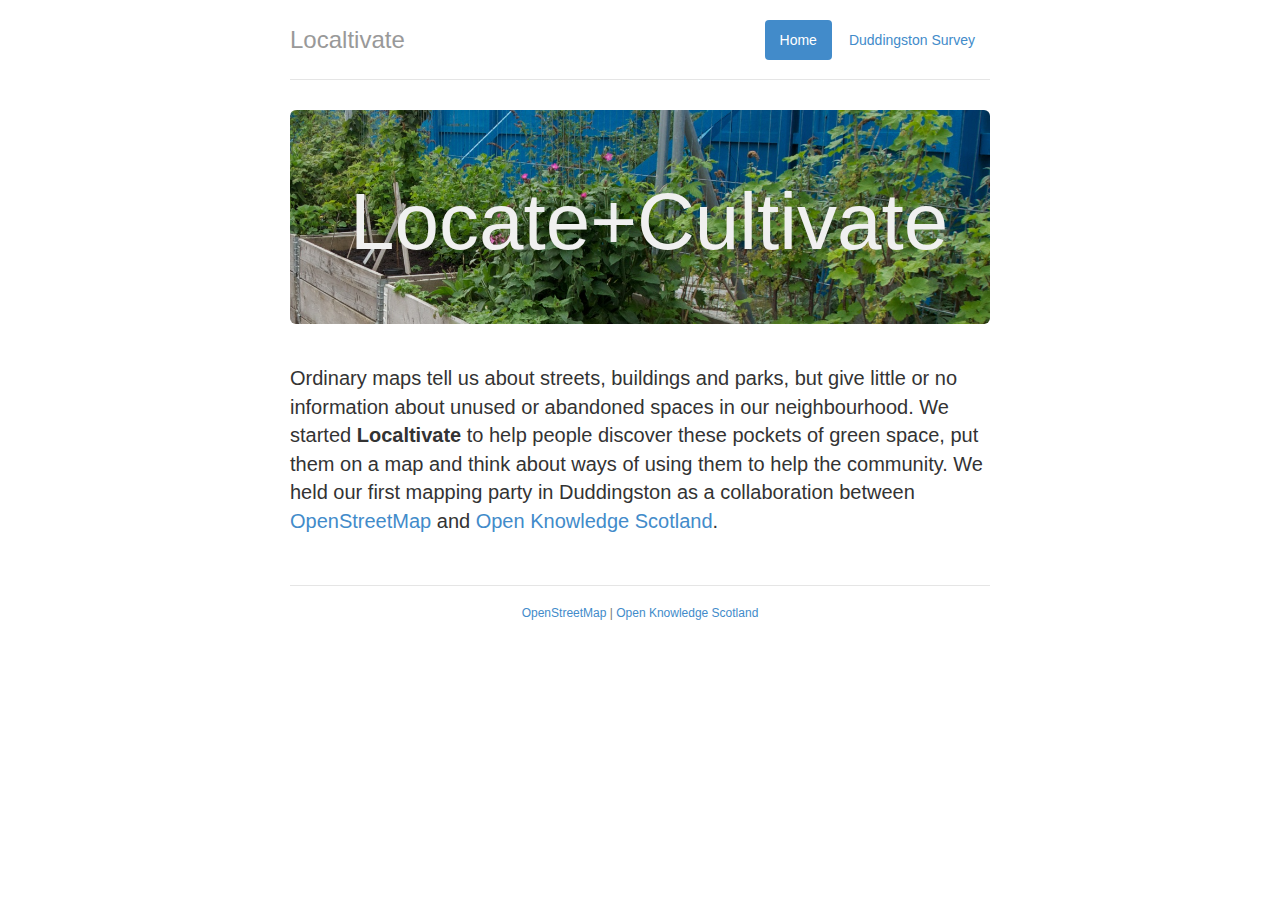
<file: index.html>
<!DOCTYPE html>
<html lang="en">
  <head>
    <meta charset="utf-8">
    <meta http-equiv="X-UA-Compatible" content="IE=edge">
    <meta name="viewport" content="width=device-width, initial-scale=1">
    <meta name="description" content="">
    <meta name="author" content="">
    <!--    <link rel="shortcut icon" href="../../assets/ico/favicon.ico">-->

    <title>Localtivate</title>

    <!-- Bootstrap core CSS -->
    <link href="css/bootstrap.min.css" rel="stylesheet">

    <!-- Custom styles for this template -->
    <link href="css/jumbotron-narrow.css" rel="stylesheet">


    <!-- My styles -->
    <link href="css/style.css" rel="stylesheet">

    <!-- HTML5 shim and Respond.js IE8 support of HTML5 elements and media queries -->
    <!--[if lt IE 9]>
    <script src="https://oss.maxcdn.com/libs/html5shiv/3.7.0/html5shiv.js"></script>
    <script src="https://oss.maxcdn.com/libs/respond.js/1.4.2/respond.min.js"></script>
    <![endif]-->
  </head>

  <body>

    <div class="container">
      <div class="header">
        <ul class="nav nav-pills pull-right">
          <li class="active"><a href="#">Home</a></li>
          <li><a href="duddingston-survey.html">Duddingston Survey</a></li>
          <!-- <li><a href="#">Contact</a></li> -->
        </ul>
	<h3 class="text-muted">Localtivate</h3>
      </div>

      <div class="jumbotron">
        <h1>Locate+Cultivate</h1>
      </div>
      <div class="row marketing">
	<p class="main">
	  Ordinary maps tell us about streets, buildings and parks, but give
	  little or no information about unused or abandoned spaces in our
	  neighbourhood. We started <b>Localtivate</b> to help people discover these
	  pockets of green space, put them on a map and think about ways of
	using them to help the community. We held our first mapping
        party in Duddingston as a collaboration between <a
        href="http://wiki.openstreetmap.org/wiki/WikiProject_Scotland">OpenStreetMap</a> and <a href="http://scot.okfn.org">Open Knowledge Scotland</a>.
	</p>


      </div>

      <div id="map">

	<script
	src="https://embed.github.com/view/geojson/fozy81/localtivate/master/Rscripts/localtivate_survey.geojson"></script>
      </div>

      <div class="footer">
        <p>
	  <a href="http://wiki.openstreetmap.org/wiki/WikiProject_Scotland">OpenStreetMap</a> | <a href="http://okfn.scot.org">Open Knowledge Scotland</a></p>
      </div>

    </div> <!-- /container -->


    <!-- Bootstrap core JavaScript
    ================================================== -->
    <!-- Placed at the end of the document so the pages load faster -->
  </body>
</html>
</file>
<file: css/jumbotron-narrow.css>
/* Space out content a bit */
body {
  padding-top: 20px;
  padding-bottom: 20px;
}

/* Everything but the jumbotron gets side spacing for mobile first views */
.header,
.marketing,
.footer {
  padding-right: 15px;
  padding-left: 15px;
}

/* Custom page header */
.header {
  border-bottom: 1px solid #e5e5e5;
}
/* Make the masthead heading the same height as the navigation */
.header h3 {
  padding-bottom: 19px;
  margin-top: 0;
  margin-bottom: 0;
  line-height: 40px;
}

/* Custom page footer */
.footer {
  padding-top: 19px;
  color: #777;
  border-top: 1px solid #e5e5e5;
}

/* Customize container */
@media (min-width: 768px) {
  .container {
    max-width: 730px;
  }
}
.container-narrow > hr {
  margin: 30px 0;
}

/* Main marketing message and sign up button */
.jumbotron {
  text-align: center;
  border-bottom: 1px solid #e5e5e5;
}
.jumbotron .btn {
  padding: 14px 24px;
  font-size: 21px;
}

/* Supporting marketing content */
.marketing {
  margin: 40px 0;
}
.marketing p + h4 {
  margin-top: 28px;
}

/* Responsive: Portrait tablets and up */
@media screen and (min-width: 768px) {
  /* Remove the padding we set earlier */
  .header,
  .marketing,
  .footer {
    padding-right: 0;
    padding-left: 0;
  }
  /* Space out the masthead */
  .header {
    margin-bottom: 30px;
  }
  /* Remove the bottom border on the jumbotron for visual effect */
  .jumbotron {
    border-bottom: 0;
  }
}
</file>
<file: css/style.css>
body {
  font-family: "Lucida Grande", "Lucida Sans Unicode", "Lucida Sans", Geneva, Verdana, sans-serif;
}

.jumbotron {
    margin-bottom: 0px;
    background-image: url(../img/jumbotronbackground.jpg);
    background-position: 0% 25%;
    background-size: cover;
    background-repeat: no-repeat;
    color: #f0f0f0;
}

.jumbotron h1 {
    font-size: 80px;
    font-family: 'Open Sans', sans-serif;
}

.row h3 {
    color: #f6eff7;
    background-color: #67a9cf;
    padding: 10px;
}

dt {
    font-weight: bold;
}

dd {
    padding-left: 30px;
}

img.centered {
    display: block;
    margin-left: auto;
    margin-right: auto;
    padding-top: 10px;
    padding-bottom: 10px;
}

p.main {
    font-size: 20px;
}

#map {
    padding-left: 10px;
}

.footer {
    text-align: center;
    font-size: 12px;
}
</file>
